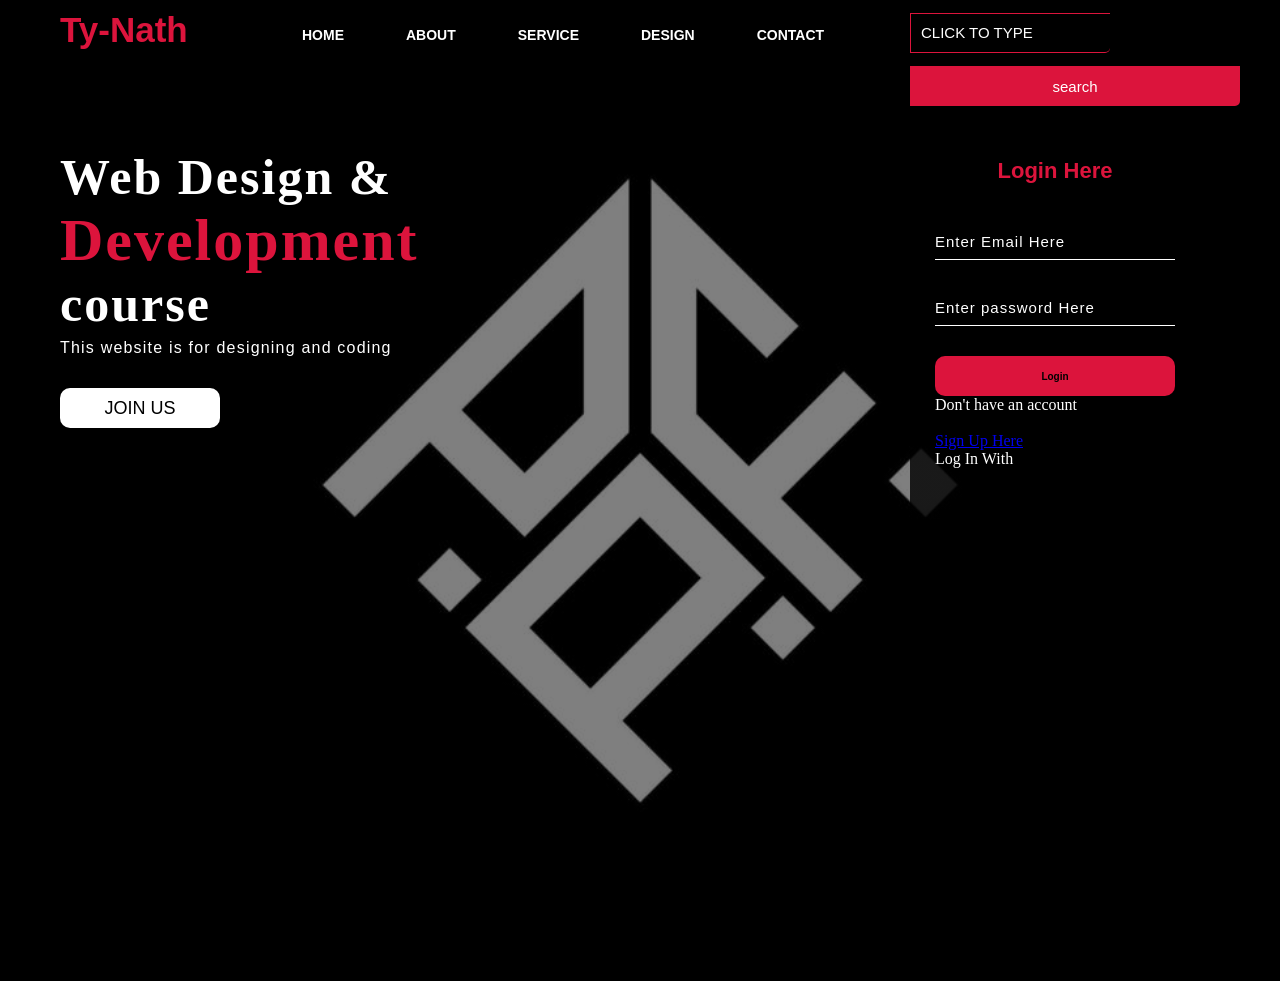
<file: index.html>
<!DOCTYPE html>
<html lang="en">
<head>
    <title>Webpage Design</title>
    <link rel="stylesheet" href="style.css">
</head>
<body>
    <form method="get" action="about.html">
    <div class="main">
        <div class="navbar">
            <div class="icon">
                <h2 class="logo">Ty-Nath</h2> 
            </div>

            <div class="menu">
                <ul>
                    <li><a href="#">HOME</a></li>
                    <li><a href="#">ABOUT</a></li>
                    <li><a href="#">SERVICE</a></li>
                    <li><a href="#">DESIGN</a></li>
                    <li><a href="#">CONTACT</a></li>
                </ul>
            </div>

            <div class="search">
                <input class="srch" type="search" name="" placeholder="CLICK TO TYPE">
                <a href="#"> <button class="btn">search</button></a>
            </div>
        </div>
        <div class="content">
            <h1>Web Design & <br><span>Development</span> <br>course</h1>
            <p class="par">This website is for designing and coding </p>

            <button class="cn"><a href="#">JOIN US</a></button>

            <div class="form">
                <h2>Login Here</h2>
                <input type="email" name="email" placeholder="Enter Email Here">
                <input type="password" name="" placeholder="Enter password Here">
                <button class="btnn"><a href="#">Login</a></button>

                <p class="link">Don't have an account</p><br>
               <a href="#">Sign Up Here</a>
                <p class="liw">Log In With</p>
            </div>
        </div>
    </div>
</body>
</html>
</file>
<file: style.css>
*{
    margin: 0;
    padding: 0;

}

.main{
    width: 100%;
    background: linear-gradient(to top, rgba(0, 0, 0, 0.5)50%,rgba(0,0,0,0.5)50%), url(black\ pfp.jpg);
    background-position: center;
    background-size: cover;
    height: 109vh;
}

.navbar{
    width: 1200px;
    height: 40px;
    margin: auto;
}

.icon{
    width: 200px;
    float: left;
    height: 70px;
}

.logo{
    color: crimson;
    font-size: 35px;
    font-family: Arial;
    padding-left: 20px;
    float: left;
    padding-top: 10px;
}

.menu{
    width: 400px;
    float: left;
    height: 70px;
}

ul{
    float: left;
    display: flex;
    justify-content: center;
    align-items: center;
}

ul li{
    list-style: none;
    margin-left: 62px;
    margin-top: 27px;
    font-size: 14px;
}

ul li a{
    text-decoration: none;
    color: #fff;
    font-family: Arial;
    font-weight: bold;
    transition: 0.4s ease-in-out;
}

ul li a:hover{
    color: crimson;
}

.search{
    width: 330px;
    float: left;
    margin-left: 270px;
}

.srch{
    font-family: 'Times New Roman';
    width: 200px;
    height: 40px;
    background: transparent;
    border: 1px solid crimson;
    margin-top: 13px;
    color: crimson;
    border-right: none;
    font-size: 15px;
    float: left;
    padding: 10px;
    border-bottom-right-radius: 5px;
    border-bottom-right-radius: 5px;
}

.btn{
    width: 100%;
    height: 40px;
    background: crimson;
    border: 2px solid crimson;
    margin-top: 13px;
    color: #fff;
    font-size: 15px;
    border-bottom-right-radius: 5px;
    border-bottom-right-radius: 5px;
}

.btn:focus{
    outline: none;
}

.srch:focus{
    outline: none;
}

.content{
    width: 1200px;
    height: auto;
    margin: auto;
    color: #fff;
    position: relative;
}

.content .par{
    padding-left: 20px;
    padding-bottom: 25px;
    font-family: Arial;
    letter-spacing: 1.2px;
    line-height: 30px;
}

.content h1{
    font-family: 'Times New Roman';
    font-size: 50px;
    padding-left: 20px;
    margin-top: 9%;
    letter-spacing: 2px;
}

.content .cn{
    width: 160px;
    height: 40px;
    background:#fff;
    border: none;
    margin-bottom: 10px;
    margin-left: 20px;
    font-size: 18px;
    border-radius: 10px;
    cursor: pointer;
    transition: .4s ease;
}

.content .cn a{
    text-decoration: none;
    color: black;
    transition: .3s ease;
}

.cn:hover{
    background-color: crimson;
}

.content span{
    color: crimson;
    font-size: 60px;
}

.form{
    width: 250px;
    height: 380px;
    background: linear-gradient(to top, rgba(0,0,0,0.8)50%,rgba(0,0,0,0.8)50%);
    position: absolute;
    top: -25px;
    left: 870px;
    border-radius: 1opx;
    padding: 25px;
}

.form h2{
    width: 220px;
    font-family: sans-serif;
    text-align: center;
    color: crimson;
    font-size: 22px;
    background-color: black;
    border-radius: 10px;
    margin: 2px;
    padding: 8px;
}

.form input{
    width: 240px;
    height: 35px;
    background: transparent;
    border-bottom: 1px solid #fff;
    border-top: none;
    border-right: none;
    border-left: none;
    color: #fff;
    font-size: 15px;
    letter-spacing: 1px;
    margin-top: 30px;
    font-family: sans-serif;
}
.form input:focus{
    outline: none;
}

::placeholder{
    color: #fff;
    font-family: Arial;
}

.btnn{
    width: 240px;
    height: 40px;
    background: crimson;
    border: none;
    margin-top: 30px;
    font-size: 10px;
    border-radius: 10px;
    cursor: pointer;
    color: #fff;
    transition: o.4s ease;
}

.btnn:hover{
    background: #fff;
    color: crimson;
    transition: 0.4s ease;
}

.btnn a{
    text-decoration: none;
    color: #000;
    font-weight: bold;
}

.form link{
    font-family: Arial, Helvetica, sans-serif;
    font-size: 17px;
    padding-top: 20px;
    text-align: center;
}
</file>
